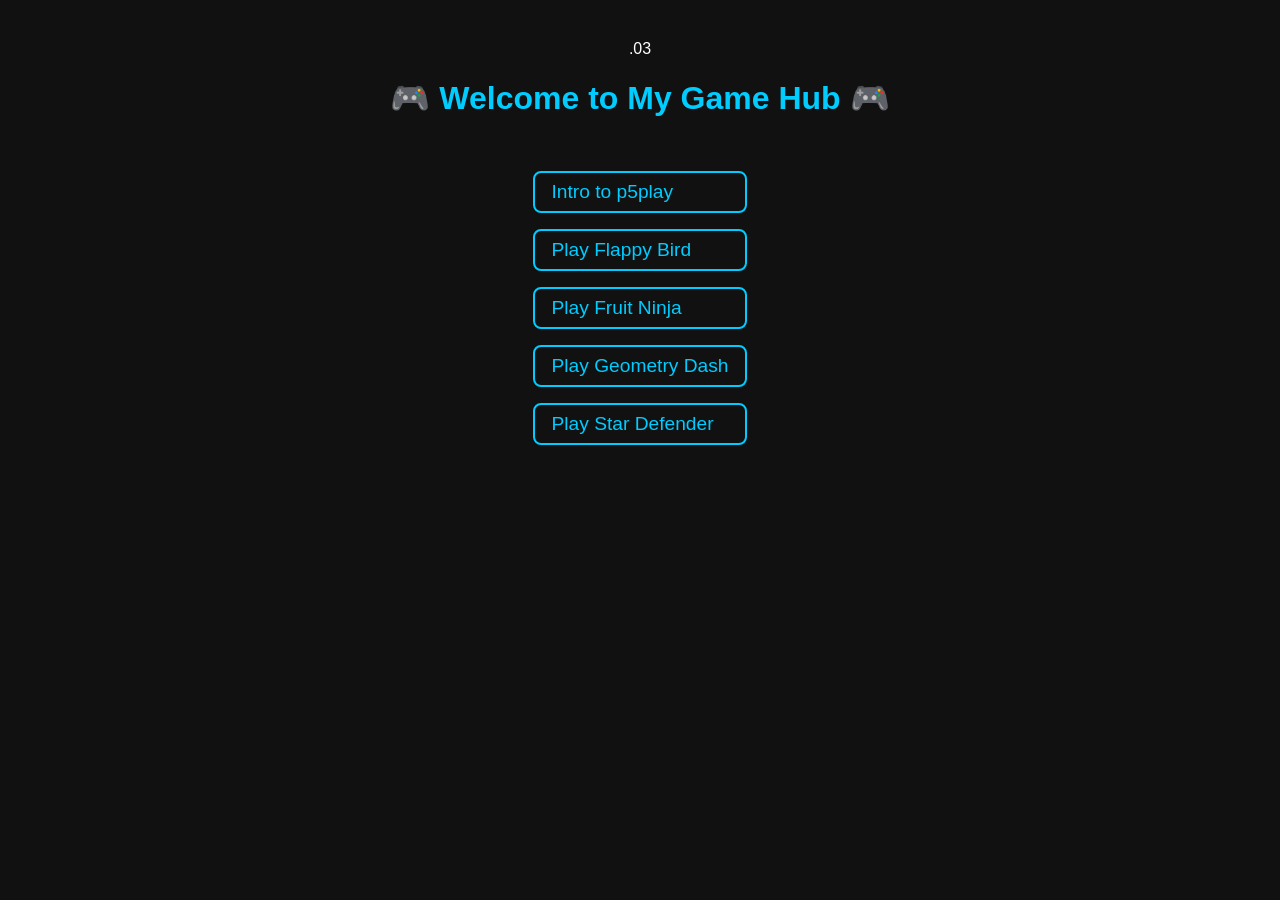
<file: index.html>
.03<!DOCTYPE html>
<html lang="en">
<head>
  <meta charset="UTF-8">
  <title>My Game Hub</title>
  <link rel="stylesheet" href="style.css">
</head>
<body>
  <h1>🎮 Welcome to My Game Hub 🎮</h1>
  <div class="game-links">
    <a href="/p5play_intro/">Intro to p5play</a>
    <a href="/flappybird/">Play Flappy Bird</a>
    <a href="/fruitninja/">Play Fruit Ninja</a>
    <a href="/geometrydash/">Play Geometry Dash</a>
    <a href="/shooter/">Play Star Defender</a>
  </div>
</body>
</html>
</file>
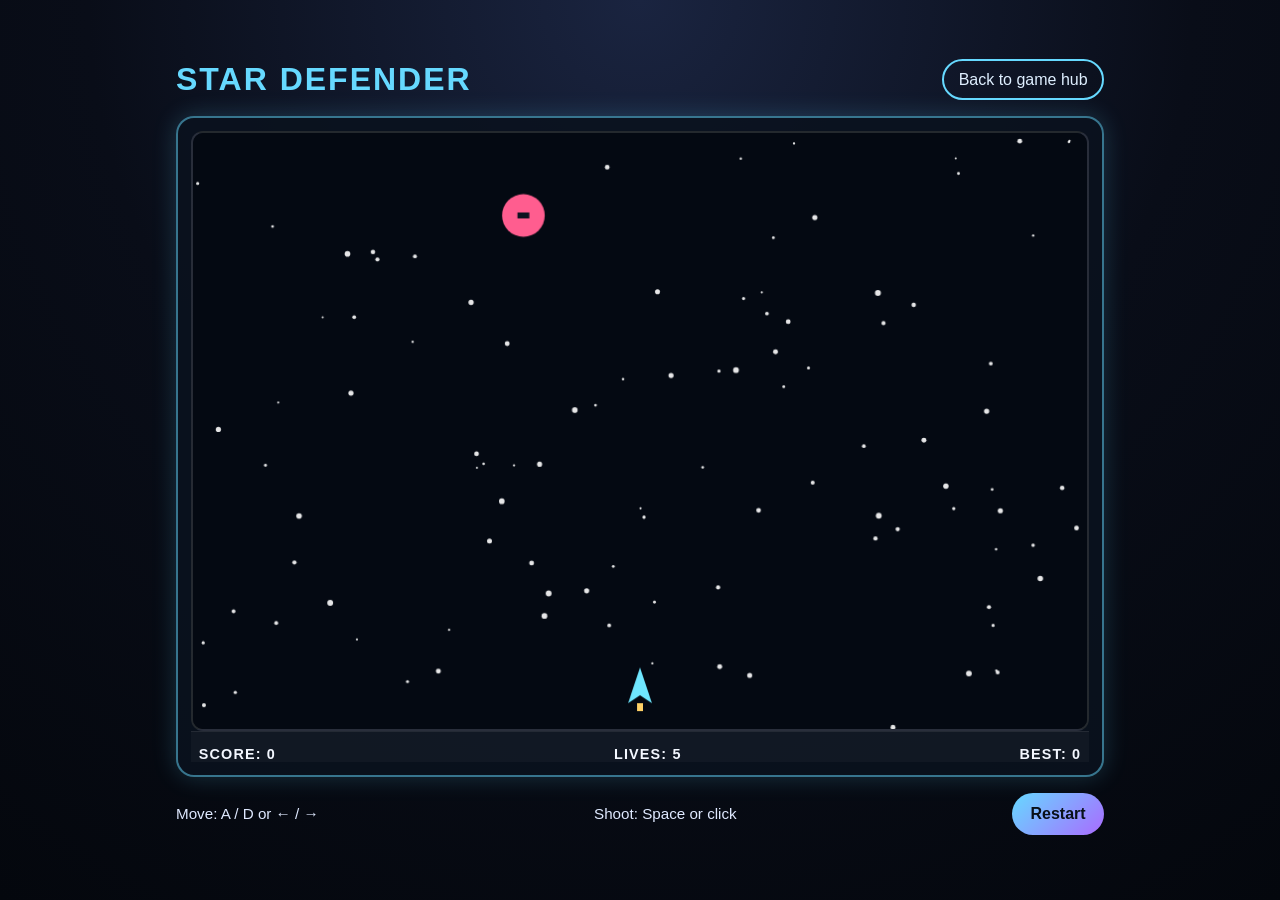
<file: shooter/index.html>
<!DOCTYPE html>
<html lang="en">
  <head>
    <meta charset="UTF-8" />
    <meta name="viewport" content="width=device-width, initial-scale=1.0" />
    <title>Star Defender</title>
    <link rel="stylesheet" href="style.css" />
  </head>
  <body>
    <div class="page-shell">
      <header class="topbar">
        <h1>Star Defender</h1>
        <a href="/" class="home-link">Back to game hub</a>
      </header>

      <main class="game-panel">
        <canvas id="gameCanvas" width="900" height="600" aria-label="Space shooter game canvas"></canvas>
        <div class="hud">
          <div>Score: <span id="score">0</span></div>
          <div>Lives: <span id="lives">5</span></div>
          <div>Best: <span id="best">0</span></div>
        </div>
      </main>

      <div class="controls">
        <p>Move: A / D or ← / →</p>
        <p>Shoot: Space or click</p>
        <button id="restartButton">Restart</button>
      </div>
    </div>

    <script src="script.js"></script>
  </body>
</html>
</file>
<file: style.css>
body {
    font-family: sans-serif;
    background-color: #111;
    color: #fff;
    display: flex;
    flex-direction: column;
    align-items: center;
    padding: 2rem;
}
h1 {
    color: #00ccff;
}
.game-links {
    margin-top: 2rem;
    display: flex;
    flex-direction: column;
    gap: 1rem;
}
a {
    color: #00ccff;
    text-decoration: none;
    font-size: 1.2rem;
    border: 2px solid #00ccff;
    padding: 0.5rem 1rem;
    border-radius: 8px;
    transition: background 0.2s;
}
a:hover {
    background-color: #00ccff;
    color: #111;
}
</file>
<file: shooter/style.css>
* {
  box-sizing: border-box;
}

body {
  margin: 0;
  min-height: 100vh;
  font-family: Arial, Helvetica, sans-serif;
  background: radial-gradient(circle at top, #1a2440 0%, #090d18 50%, #04070d 100%);
  color: #f3f7ff;
  display: flex;
  align-items: center;
  justify-content: center;
}

.page-shell {
  width: min(96vw, 960px);
  padding: 1.2rem 1rem 1.6rem;
}

.topbar {
  display: flex;
  align-items: center;
  justify-content: space-between;
  gap: 1rem;
  margin-bottom: 1rem;
}

h1 {
  margin: 0;
  letter-spacing: 2px;
  color: #66d9ff;
  text-transform: uppercase;
}

.home-link {
  color: #dfefff;
  text-decoration: none;
  border: 2px solid #66d9ff;
  padding: 0.6rem 0.9rem;
  border-radius: 999px;
  transition: all 0.2s ease;
}

.home-link:hover {
  background: #66d9ff;
  color: #09111d;
}

.game-panel {
  background: rgba(11, 18, 30, 0.9);
  border: 2px solid rgba(102, 217, 255, 0.5);
  border-radius: 18px;
  padding: 0.8rem;
  box-shadow: 0 0 24px rgba(102, 217, 255, 0.2);
}

canvas {
  display: block;
  width: 100%;
  max-width: 900px;
  height: auto;
  border-radius: 12px;
  background: linear-gradient(#0b1120, #060b11);
  border: 2px solid rgba(255, 255, 255, 0.12);
}

.hud {
  display: flex;
  justify-content: space-between;
  gap: 1rem;
  background: rgba(255, 255, 255, 0.03);
  border-top: 1px solid rgba(255, 255, 255, 0.08);
  padding: 0.85rem 0.5rem 0;
  font-weight: 700;
  letter-spacing: 0.08em;
  text-transform: uppercase;
  font-size: 0.9rem;
}

.controls {
  display: flex;
  align-items: center;
  justify-content: space-between;
  gap: 0.75rem;
  flex-wrap: wrap;
  margin-top: 1rem;
  font-size: 0.95rem;
  color: #dfe9ff;
}

.controls p {
  margin: 0;
}

button {
  border: none;
  border-radius: 999px;
  padding: 0.75rem 1.15rem;
  font-size: 1rem;
  font-weight: 700;
  background: linear-gradient(135deg, #66d9ff, #a96bff);
  color: #081018;
  cursor: pointer;
  transition: transform 0.15s ease, filter 0.15s ease;
}

button:hover {
  transform: translateY(-1px);
  filter: brightness(1.08);
}

@media (max-width: 680px) {
  .topbar,
  .controls {
    flex-direction: column;
    align-items: flex-start;
  }

  .hud {
    font-size: 0.75rem;
    letter-spacing: 0.04em;
  }
}
</file>
